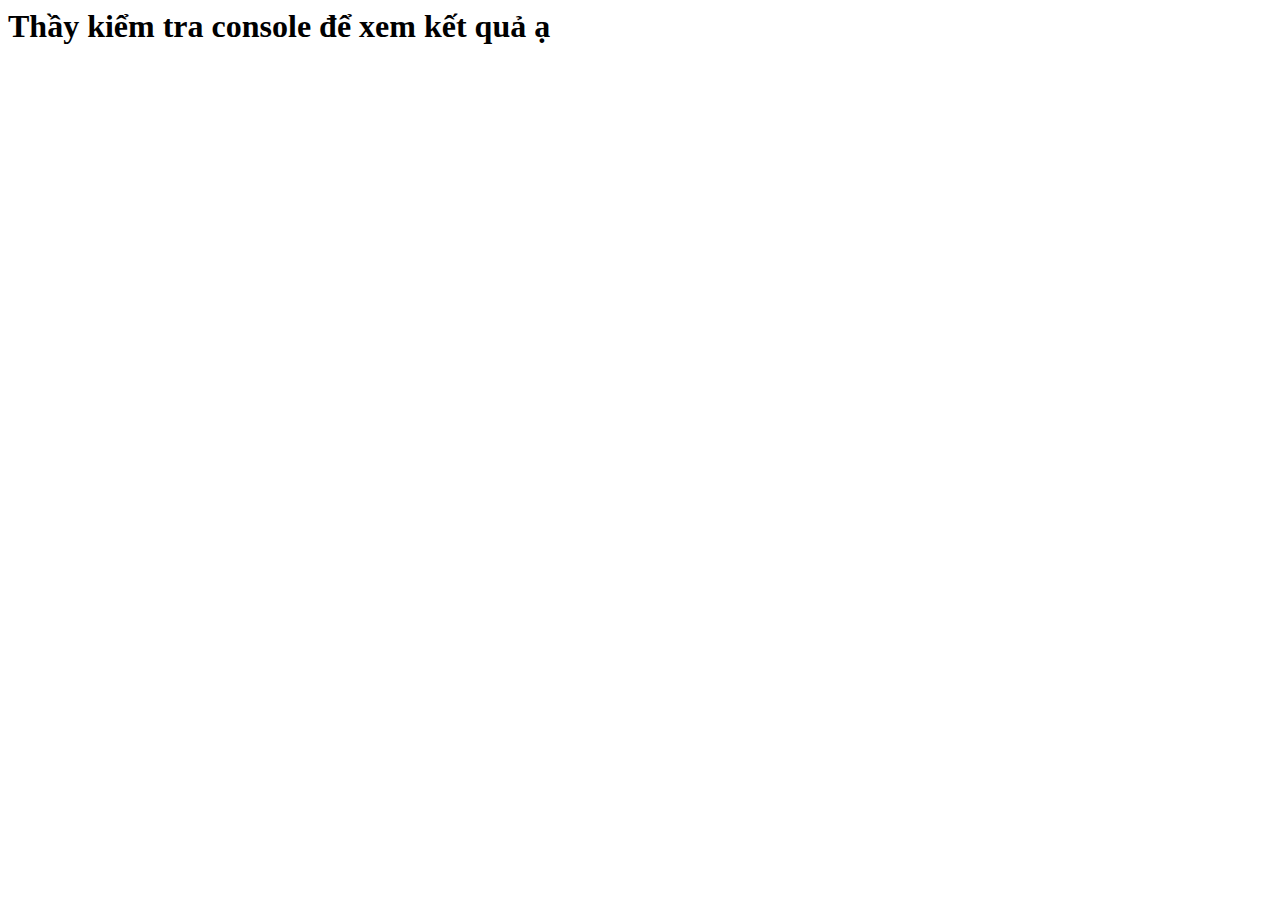
<file: Test/index.html>
<html lang="en">
<head>
    <meta charset="UTF-8">
    <meta http-equiv="X-UA-Compatible" content="IE=edge">
    <meta name="viewport" content="width=device-width, initial-scale=1.0">
    <title>Document</title>
</head>
<body>
    <h1>Thầy kiểm tra console để xem kết quả ạ</h1>
    <script src="app.js"></script>
</body>
</html>
</file>
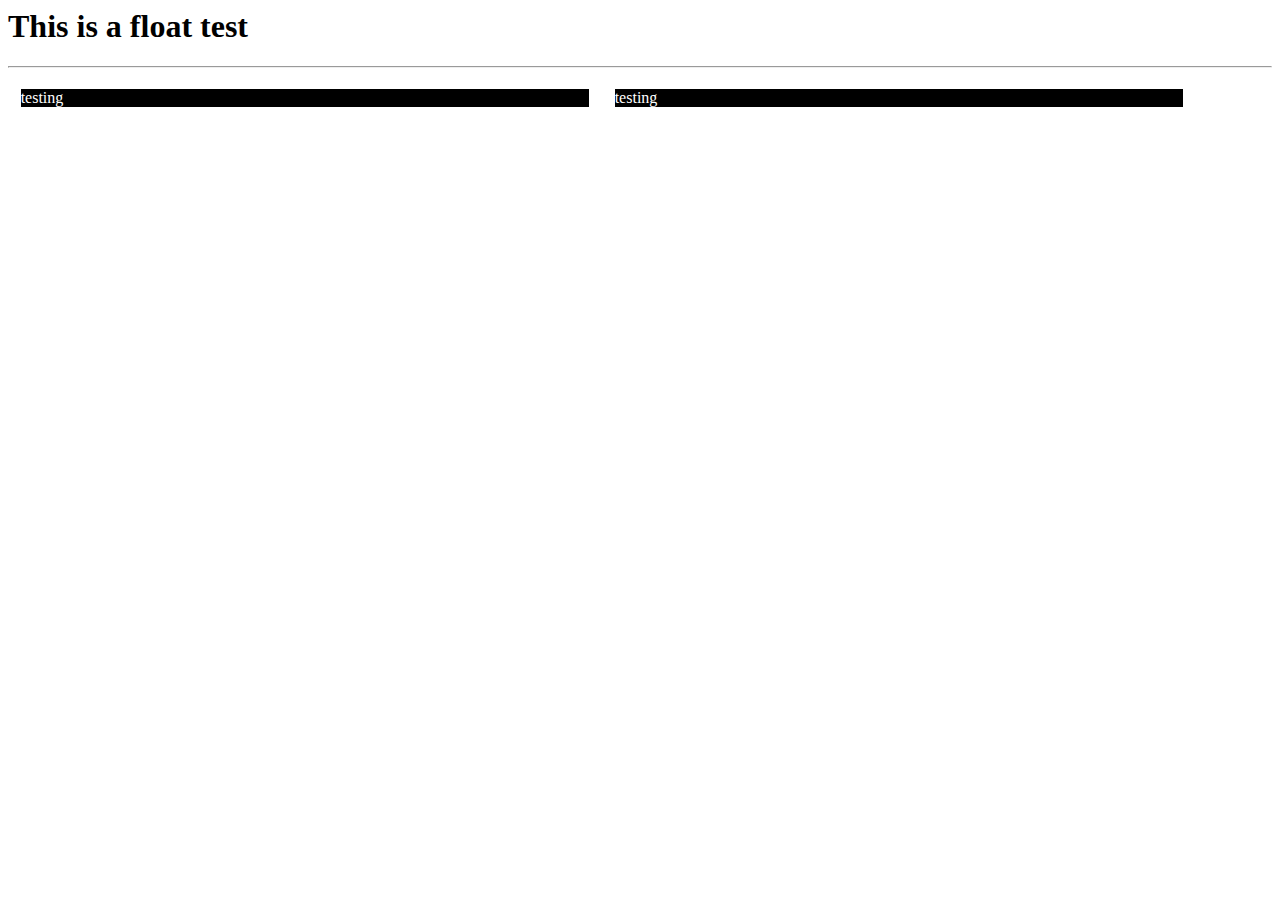
<file: Test/testing 3/page1.html>
<html lang="en">

<head>
    <meta charset="UTF-8">
    <meta http-equiv="X-UA-Compatible" content="IE=edge">
    <meta name="viewport" content="width=device-width, initial-scale=1.0">
    <title>My webpage</title>
    <link href="style/main.css" rel="stylesheet" />
</head>

<body>
    <h1>This is a float test</h1>
    <hr>
    <div class="col">
        testing
    </div>
    <div class="col">
        testing
    </div>


</html>
</file>
<file: Test/testing 3/style/main.css>
.col{
    background:black;
    padding:0px;
    margin:1%;
    float:left;
    width:45%;
    color:white;
    position: sticky;
}
</file>
